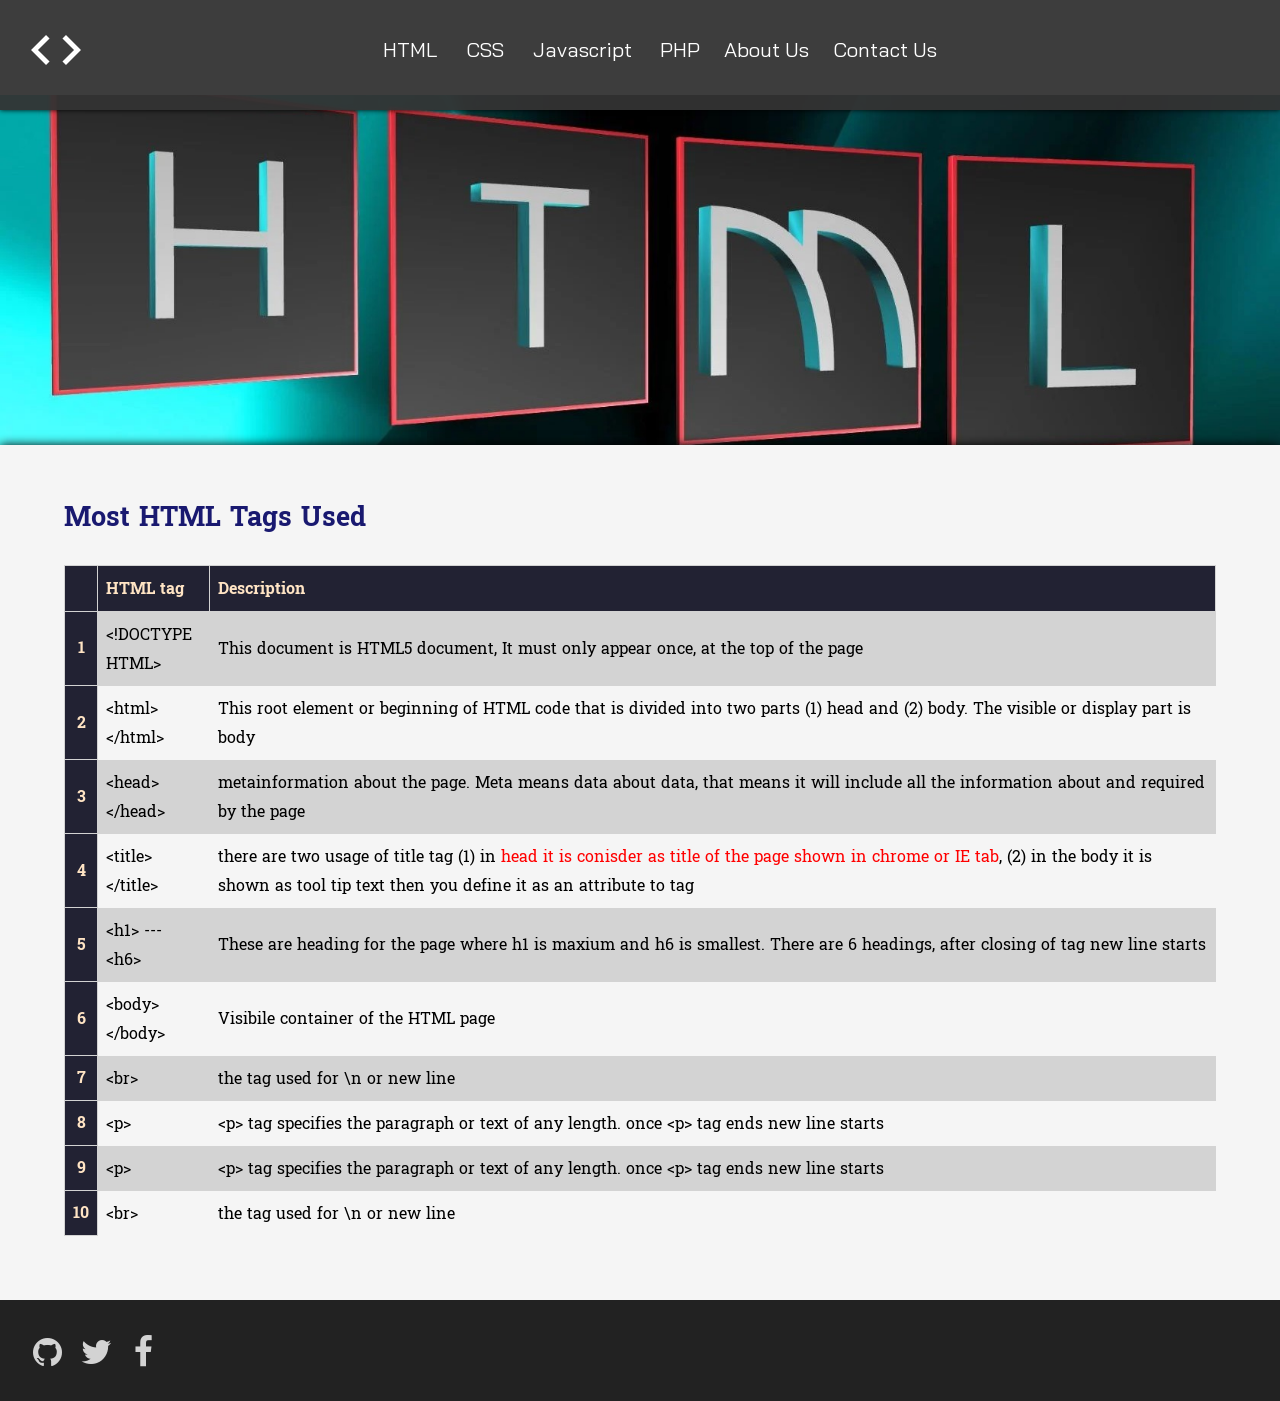
<file: index.html>
<!DOCTYPE html>
<html lang="en">
<head>
    <meta charset="UTF-8">
    <title>index</title>
    <link href='https://fonts.googleapis.com/css?family=Bai Jamjuree' rel='stylesheet'>
    <link href='https://fonts.googleapis.com/css?family=Battambang' rel='stylesheet'>
    <link rel="stylesheet" href="https://cdnjs.cloudflare.com/ajax/libs/font-awesome/4.7.0/css/font-awesome.min.css">
    <link href="https://fonts.googleapis.com/icon?family=Material+Icons" rel="stylesheet">
    <link rel="stylesheet" href="CSS/des.css">
</head>
<body>
   <br>
    <header class="navBar">

            <a href="../index.html" id="titleLink">
                <h1 class="title" id="title"><i class="material-icons" style="font-size:60px">code</i></h1>
            </a>

            <center>
                <ul class="navList"> 
                    <li><a href="index.html" class="navItem" id="HTMLpage">HTML</a></li>
                    <li><a href="Working/CSS.html" class="navItem" id="CSSpage">CSS</a></li>
                    <li><a href="Working/Javascript.html" class="navItem" id="JavascriptPage">Javascript</a></li>
                    <li><a href="Working/PHP.html" class="navItem" id="PHPpage">PHP</a></li>
                    <li>
                        <div class="dropDown"> 
                            <button class="dropBtn"><a  id="AboutItem">About Us</a></button> 
                            <div class="dropDownContent">
                                <a class="dropDownOption" href="/Working/KhaledCv.html" target="_blank">Khaled Aloufi</a>
                                <a class="dropDownOption" href="/Working/Untitled-2.html" target="_blank">Ibrahim Nabil</a>
                                <a class="dropDownOption" href="/Working/assignment%201.html" target="_blank">Bassil Aldroubi</a>
                            </div>
                        </div>
                    </li>
                    <li><a href="Working/ContactUs.html" class="navItem" id="Contacpage">Contact Us</a></li>
                </ul>
            </center>

        </header>
        <div class="banner" id="bannerHTML"> 
        </div>
        <div class="main" id="HTMLContent">
            <h2 class="h11" id="HTMLHeader1">Most HTML Tags Used</h2>
            

            <table> 
                <thead>
                    <tr>
                        <th class="row-header freezebar-origin-ltr"></th>
                        <th id="0C0" style="width:100px" >HTML tag</th>
                        <th id="0C1" style="width:1420px">Description</th>
                       
                        
                    </tr>
                </thead>
                <tbody>
                    <tr>
                        <th id="0R0">
                            <div class="t1">1</div>
                        </th>
                        <td>&lt;!DOCTYPE HTML&gt;</td>
                        <td>This document is HTML5 document, It must only appear once, at the top of the page</td>
                    </tr>
                    <tr>
                        <th id="0R1">
                            <div class="t1">2</div>
                        </th>
                        <td class="s1" dir="ltr">&lt;html&gt; &lt;/html&gt;</td>
                        <td class="s1" dir="ltr">This root element or beginning of HTML code that is divided into two parts (1) head and (2) body. The visible or display part is body</td>
                    </tr>
                    <tr>
                        <th id="0R2">
                            <div class="t1">3</div>
                        </th>
                       <td class="s1" dir="ltr">&lt;head&gt; &lt;/head&gt;</td>
                        <td class="s1" dir="ltr">metainformation about the page. Meta means data about data, that means it will include all the information about and required by the page</td> 
                    </tr>
                    <tr>
                        <th id="0R3">
                            <div class="t1">4</div>
                        </th>
                        <td class="s1" dir="ltr">&lt;title&gt; &lt;/title&gt;</td>
                        <td class="s1" dir="ltr">there are two usage of title tag (1) in <span style="color:#ff0000;">head it is conisder as title of the page shown in chrome or IE tab</span>, (2) in the body it is shown as tool tip text then you define it as an attribute to tag</td>
                    </tr>
                    <tr>
                        <th id="0R4">
                            <div class="t1">5</div>
                        </th>
                       <td class="s1" dir="ltr">&lt;h1&gt; --- &lt;h6&gt; </td>
                        <td class="s1" dir="ltr">These are heading for the page where h1 is maxium and h6 is smallest. There are 6 headings, after closing of tag new line starts</td>
                    </tr>
                    <tr>
                        <th id="0R5">
                            <div class="t1">6</div>
                        </th>
                       <td class="s1" dir="ltr">&lt;body&gt; &lt;/body&gt;</td>
                        <td class="s1" dir="ltr">Visibile container of the HTML page</td>
                    </tr>
                    <tr>
                        <th id="0R6">
                            <div class="t1">7</div>
                        </th>
                        <td class="s1" dir="ltr">&lt;br&gt; </td>
                        <td class="s1" dir="ltr">the tag used for \n or new line</td>
                    </tr>
                    <tr>
                        <th id="0R7">
                            <div class="t1">8</div>
                        </th>
                       <td class="s1" dir="ltr">&lt;p&gt; </td>
                        <td class="s1" dir="ltr">&lt;p&gt; tag specifies the paragraph or text of any length. once &lt;p&gt; tag ends new line starts</td>
                    </tr>
                    <tr>
                        <th id="0R8">
                            <div class="t1">9</div>
                        </th>
                        <td class="s1" dir="ltr">&lt;p&gt; </td>
                        <td class="s1" dir="ltr">&lt;p&gt; tag specifies the paragraph or text of any length. once &lt;p&gt; tag ends new line starts</td>
                    </tr>
                    <tr>
                        <th id="0R9">
                            <div class="t1">10</div>
                        </th>
                        <td class="s1" dir="ltr">&lt;br&gt; </td>
                        <td class="s1" dir="ltr">the tag used for \n or new line</td>  
                    </tr>
                </tbody>
            </table> 
           
        </div>
        <footer>

            <div class="footer1">
                <a href="https://github.com/Khaled-404" class="fa fa-github fa-2x" target="_blank"></a> 
                <a href="https://twitter.com/Error_CS_" class="fa fa-twitter fa-2x" target="_blank"></a>
                <a href="https://www.facebook.com/profile.php?id=100008949673835" class="fa fa-facebook fa-2x" target="_blank"></a>
            </div>
        </footer>
</body>
</html>
</file>
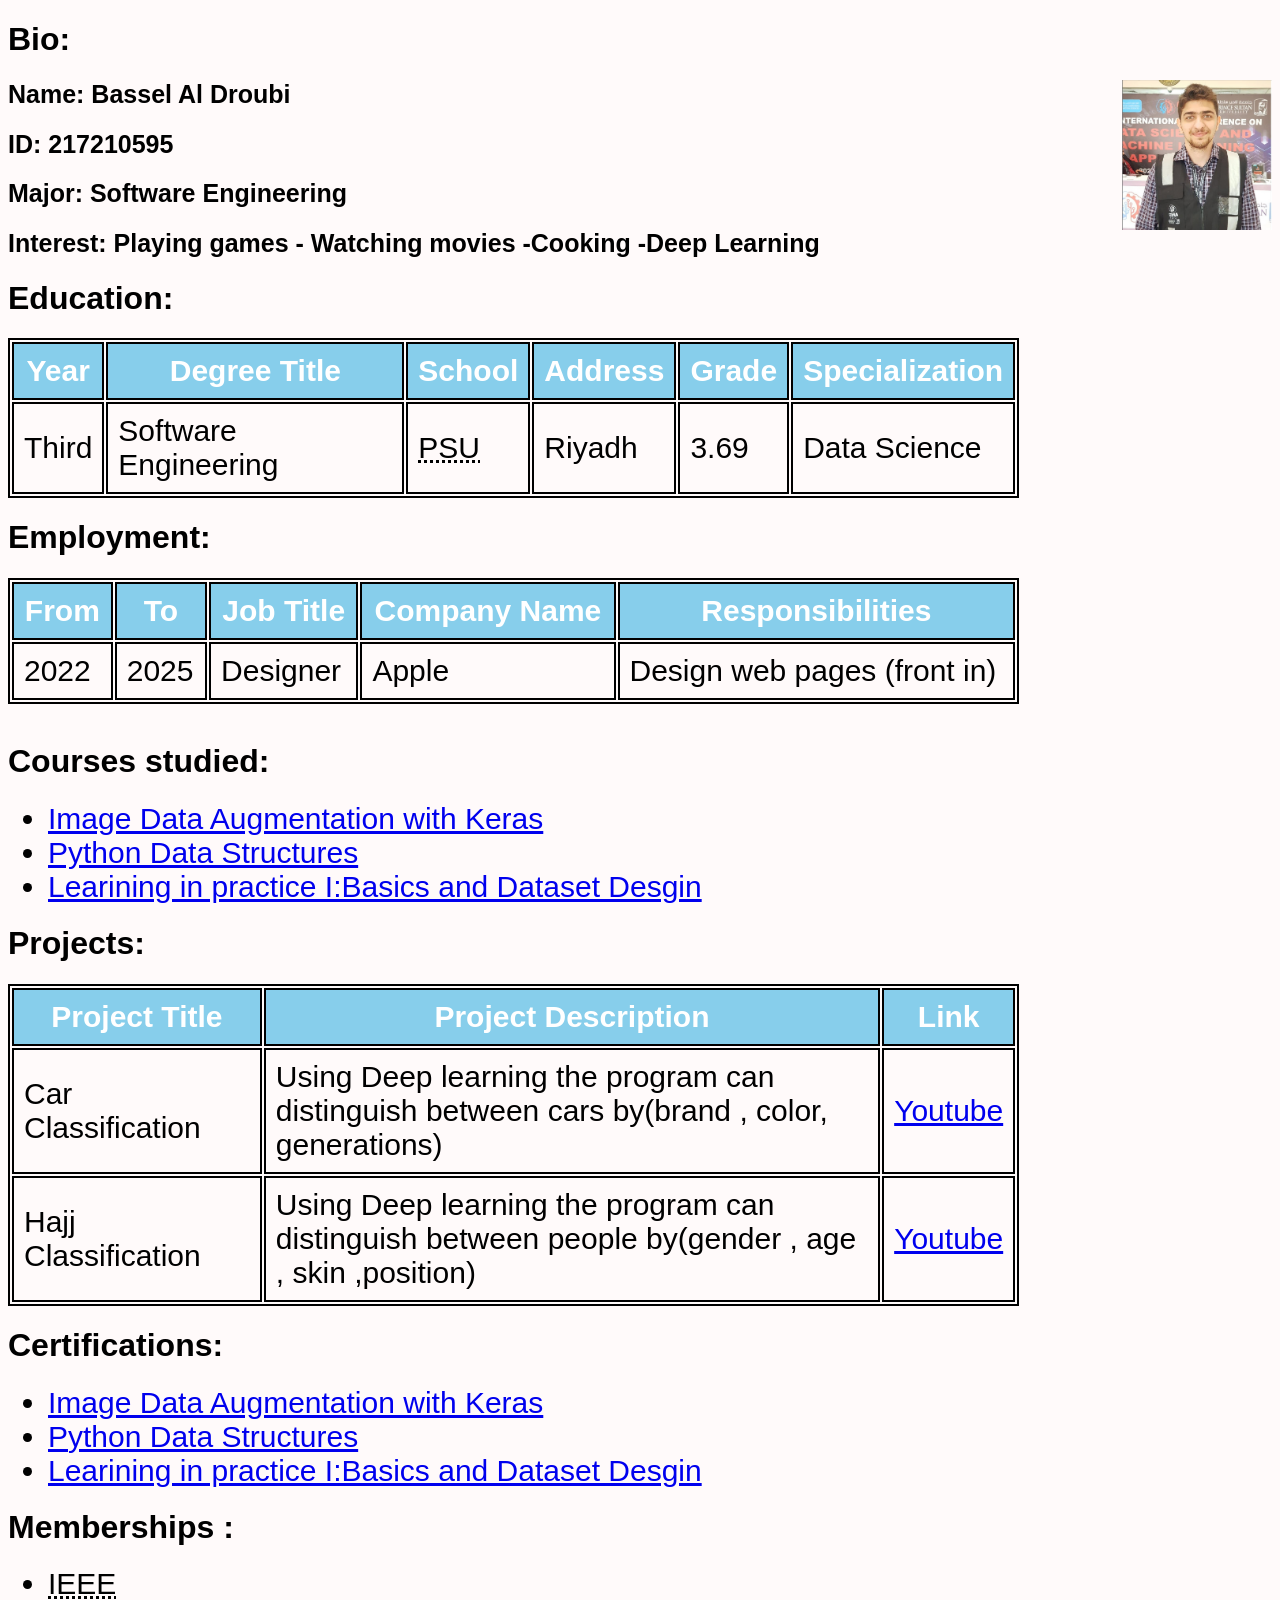
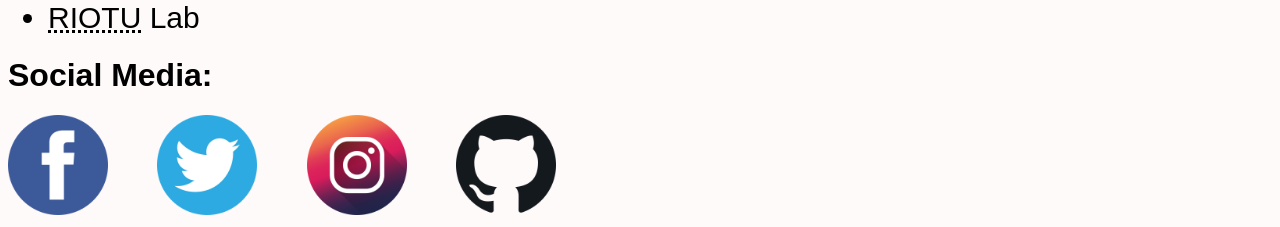
<file: Working - Copy/assignment 1.html>
<!DOCTYPE html>
<html>
<head>

</head>
    <title>Bassel Al Droubi</title>
<body style="background-color: snow;font-family: sans-serif ">
<style>
    h2{
        font-size: 25px;
    }
    td{
        border: 2px solid black;
        font-size: 30px;
        text-align: left;
        padding: 10px;
    
    }
    th{
      border: 2px solid black;
        font-size: 30px;
        background-color: skyblue;
        color: white;
        padding: 10px;
    }
    table{
     border: 2px solid black; 
     width: 80%;
    }
    li{
        font-size: 30px
    }
    </style>
    <h1>Bio:</h1>
    <img src="/Images/bassel.jpg" width="150" height="150" style="float:right" alt="Personal photo">
<h2>Name: Bassel Al Droubi </h2>
<h2>ID: 217210595</h2>
<h2>Major: Software Engineering</h2>
<h2>Interest: Playing games - Watching movies -Cooking -Deep Learning</h2>
    <h1>Education: </h1>
    <table >
    <tr>
        <th >Year</th>
        <th>Degree Title</th>
        <th>School</th>
        <th>Address</th>
        <th>Grade</th>
        <th>Specialization</th>
        </tr>
        <tr>
        <td>Third</td>
        <td>Software Engineering</td>
        <td><abbr title="Prince Sultan Uneversity">PSU</abbr> </td>
        <td>Riyadh</td>
        <td>3.69</td>
        <td>Data Science</td>
        </tr>
    </table>
         <h1>Employment:</h1>
    <table>
    <tr>
        <th >From</th>
        <th>To</th>
        <th>Job Title</th>
        <th>Company Name</th>
        <th>Responsibilities</th>
        </tr>
        <tr>
        <td>2022</td>
        <td>2025</td>
        <td>Designer </td>
        <td>Apple</td>
        <td>Design web pages (front in)</td>
        </tr>
    </table>
     <br>
    <h1>Courses studied:</h1>
    <ul>
  <li><a href="https://www.coursera.org/projects/data-augmentation-keras" target="_blank">Image Data Augmentation with Keras</a></li>
        <li><a href="https://www.coursera.org/learn/python-data" target="_blank">Python Data Structures</a></li>
        <li><a href="https://www.udemy.com/course/deep-learning-in-practice-i/" target="_blank">Learining in practice I:Basics and Dataset Desgin</a></li>
</ul>
    <h1>Projects:</h1>
    <table>
    <tr>
        <th > Project Title</th>
        <th> Project Description</th>
        <th> Link</th>
        </tr>
        <tr>
        <td style="width: 25%">Car Classification</td>
        <td>Using Deep learning the program can distinguish between cars by(brand , color, generations)</td>
        <td><a href="https://www.youtube.com/watch?v=TkNt0PLn7wk&ab_channel=AnisKoubaa" target="_blank">Youtube</a></td>
        <tr>
        <td style="width: 25%">Hajj Classification</td>
        <td>Using Deep learning the program can distinguish between people by(gender , age , skin ,position)</td>
        <td><a href="https://www.youtube.com/watch?v=L-nmYBY2pvE&ab_channel=AnisKoubaa" target="_blank">Youtube</a></td>
        </tr>
    </table>
<h1>Certifications:</h1>
   <ul>
  <li><a href="https://drive.google.com/file/d/1iw2aS14L8xJj45eJkUd_xyywelsyWkda/view?usp=sharing" target="_blank">Image Data Augmentation with Keras</a></li>
        <li><a href="https://drive.google.com/file/d/1647c_CtylqL_i-_ZxIfD-EnZ4dujEk6n/view?usp=sharing" target="_blank">Python Data Structures</a></li>
        <li><a href="https://drive.google.com/file/d/1C2B-II9JArppzmkezyARHGwH9lN0udW7/view?usp=sharing" target="_blank">Learining in practice I:Basics and Dataset Desgin</a></li>
</ul>
    <h1>Memberships :</h1>
     <ul>
         <li><abbr title="Institute of Electrical and Electronics Engineers">IEEE</abbr></li>
         <li><abbr title="Robotics & Internet-of-Things">RIOTU</abbr> Lab</li>
</ul>
    <h1>Social Media:</h1>
     <footer >
    <a href="https://www.facebook.com/bassel.droubi" target="_blank" ><img src="/Images/facebook-circle-1868984-1583148.png" width="100" height="100" style="padding-right: 45px" alt="Facebook page"></a>
       <a href="https://twitter.com/kingbassel1" target="_blank"><img src="/Images/twitter-circle-1868970-1583134.png" width="100" height="100" style="padding-right: 45px"></a>
       <a href="https://www.instagram.com/bassel_droubi/" target="_blank"><img src="/Images/high+quality+instagram+long+shadow+media+social+social+media-1320192554933005041.png" width="100" height="100" style="padding-right: 45px"></a>
         <a href="https://github.com/basselDroubi" target="_blank"><img src="/Images/1024px-Octicons-mark-github.svg.png" width="100" height="100" style="padding-right: 45px"></a>
    </footer>
    </body>
   

</html>
</file>
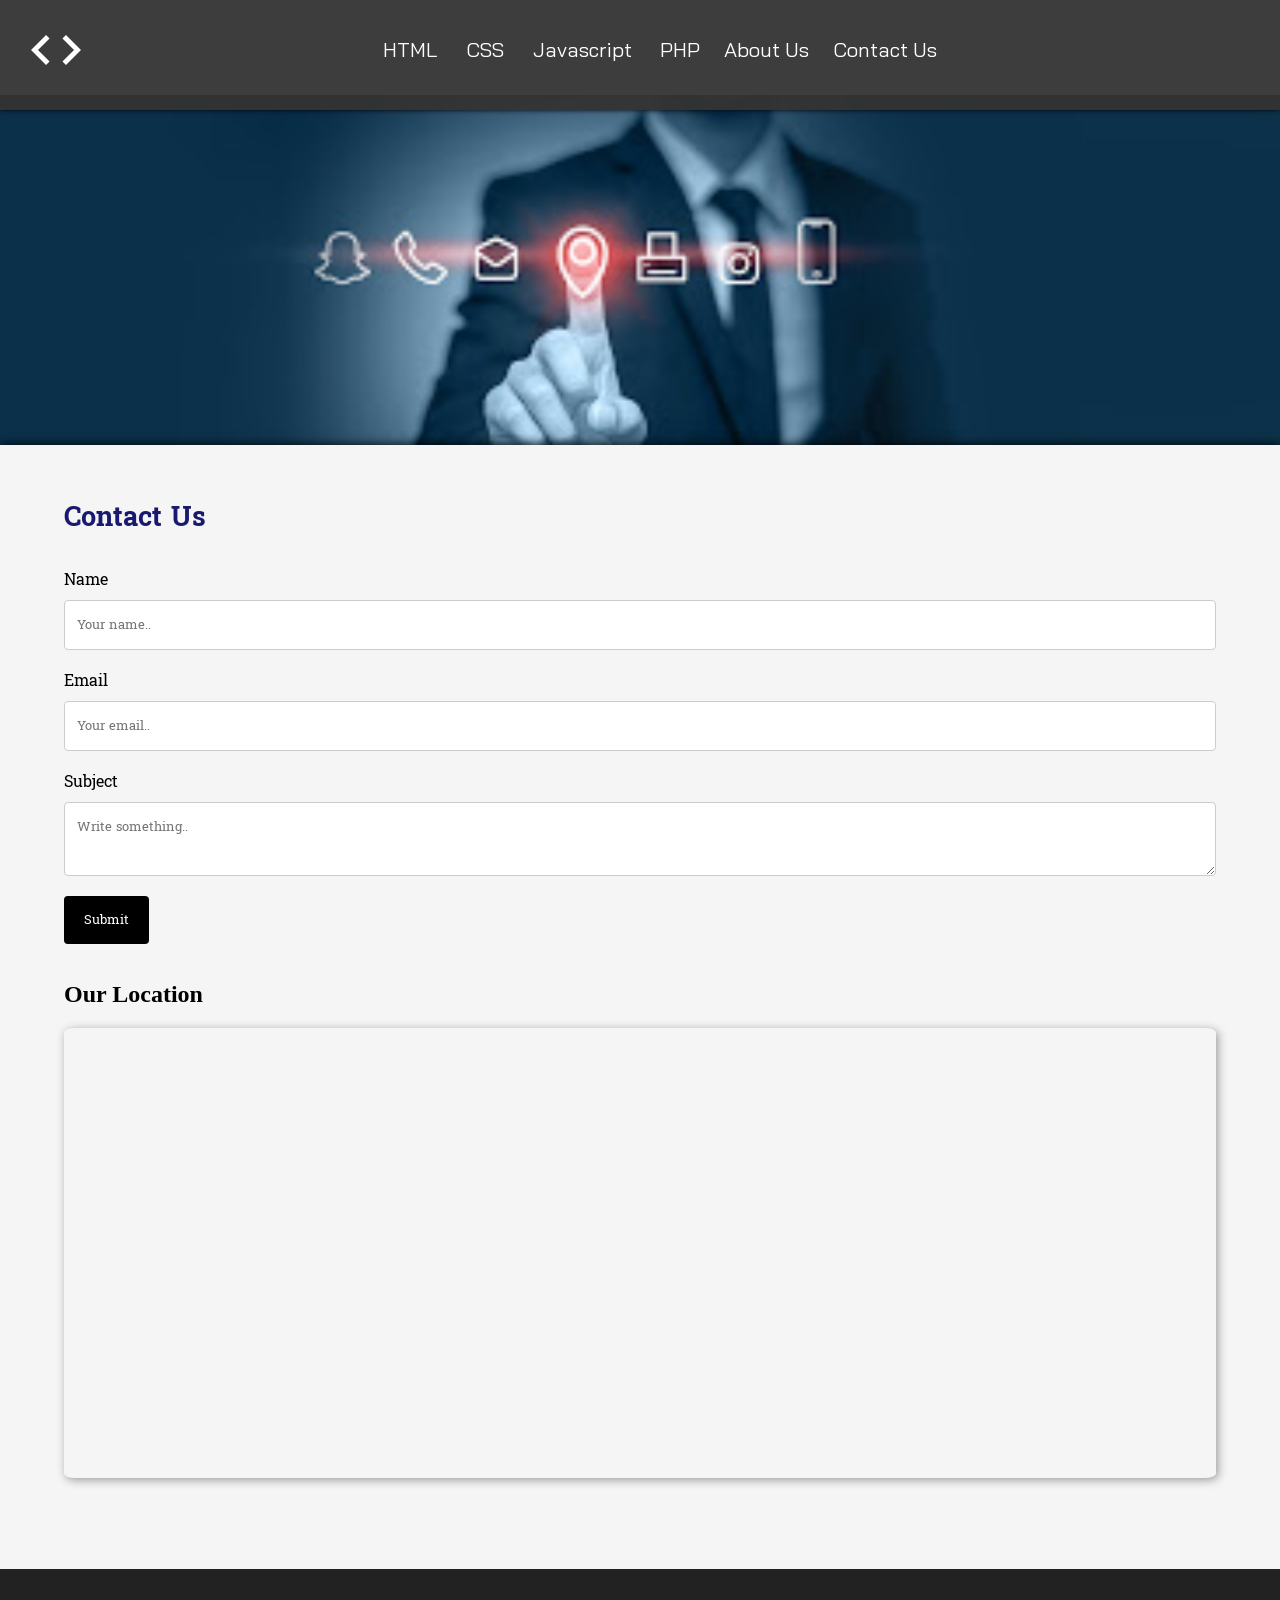
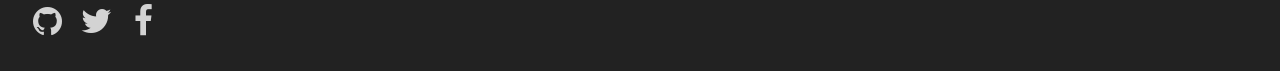
<file: Working - Copy/ContactUs.html>
<!DOCTYPE html>
<html lang="en">
<head>
    <meta charset="UTF-8">
    <title>Contact Us</title>
    <link href='https://fonts.googleapis.com/css?family=Bai Jamjuree' rel='stylesheet'>
    <link href='https://fonts.googleapis.com/css?family=Battambang' rel='stylesheet'>
      <link rel="stylesheet" href="https://cdnjs.cloudflare.com/ajax/libs/font-awesome/4.7.0/css/font-awesome.min.css">
    <link rel="stylesheet" href="/CSS/des.css">
    <link href="https://fonts.googleapis.com/icon?family=Material+Icons" rel="stylesheet">
</head>
<body>
    <br>
    <header class="navBar">

            <a href="../index.html" id="titleLink">
<h1 class="title" id="title"><i class="material-icons" style="font-size:60px">code</i></h1>            </a>

            <center>
                <ul class="navList"> 
                    <li><a href="/index.html" class="navItem" id="HTMLpage">HTML</a></li>
                    <li><a href="CSS.html" class="navItem" id="CSSpage">CSS</a></li>
                    <li><a href="Javascript.html" class="navItem" id="JavascriptPage">Javascript</a></li>
                    <li><a href="PHP.html" class="navItem" id="PHPpage">PHP</a></li>
                    <li>
                        <div class="dropDown"> 
                            <button class="dropBtn"><a id="AboutItem">About Us</a></button> 
                            <div class="dropDownContent">
                                <a class="dropDownOption" href="/Working/KhaledCv.html" target="_blank">Khaled Aloufi</a>
                                <a class="dropDownOption" href="/Working/Untitled-2.html" target="_blank">Ibrahim Nabil</a>
                                <a class="dropDownOption" href="/Working/assignment%201.html" target="_blank">Bassil Aldroubi</a>
                            </div>
                        </div>
                    </li>
                    <li><a href="ContactUs.html" class="navItem" id="Contacpage">Contact Us</a></li>
                </ul>
            </center>

        </header>
         <div class="banner" id="bannerCon"> 
        </div>
        <div class="main" id="contactContainer">
        
        <h2 class="h11" id="contactHeader1">Contact Us</h2> 

        <form action="/action_page.php"> 
            <label for="fname">Name</label> 
            <input type="text" id="name" name="name" placeholder="Your name.."> 

            <label for="lname">Email</label> 
            <input type="text" id="email" name="email" placeholder="Your email.."> 
            <label for="subject">Subject</label> 
            <textarea id="subject" name="subject" placeholder="Write something.." style="height:4-px"></textarea> 

            <input type="submit" value="Submit" id="submitBtn"> 
        </form> <!--Form ends-->
        
        <br>

        <h2 class="contentHeader" id="contactHeader2">Our Location</h2>

        <div class="mapContainer">
            <iframe class="map" id="PSUmap" src="https://www.google.com/maps/embed?pb=!1m18!1m12!1m3!1d4035.489000630118!2d46.69826105166595!3d24.73663671450046!2m3!1f0!2f0!3f0!3m2!1i1024!2i768!4f13.1!3m3!1m2!1s0x3e2f0292c1fb5529%3A0x3fbc5cb308e60dd8!2sPrince%20Sultan%20University!5e0!3m2!1sen!2sus!4v1602176073486!5m2!1sen!2sus" width="600" height="450" frameborder="0" style="border:0;" allowfullscreen="" aria-hidden="false" tabindex="0"></iframe> 
        </div>
        
        

    </div>
         <footer>

            <div class="footer1">
                <a href="https://github.com/Khaled-404" class="fa fa-github fa-2x" target="_blank"></a> 
                <a href="https://twitter.com/Error_CS_" class="fa fa-twitter fa-2x" target="_blank"></a>
                <a href="https://www.facebook.com/profile.php?id=100008949673835" class="fa fa-facebook fa-2x" target="_blank"></a>
            </div>
        </footer>
</body>
</html>
</file>
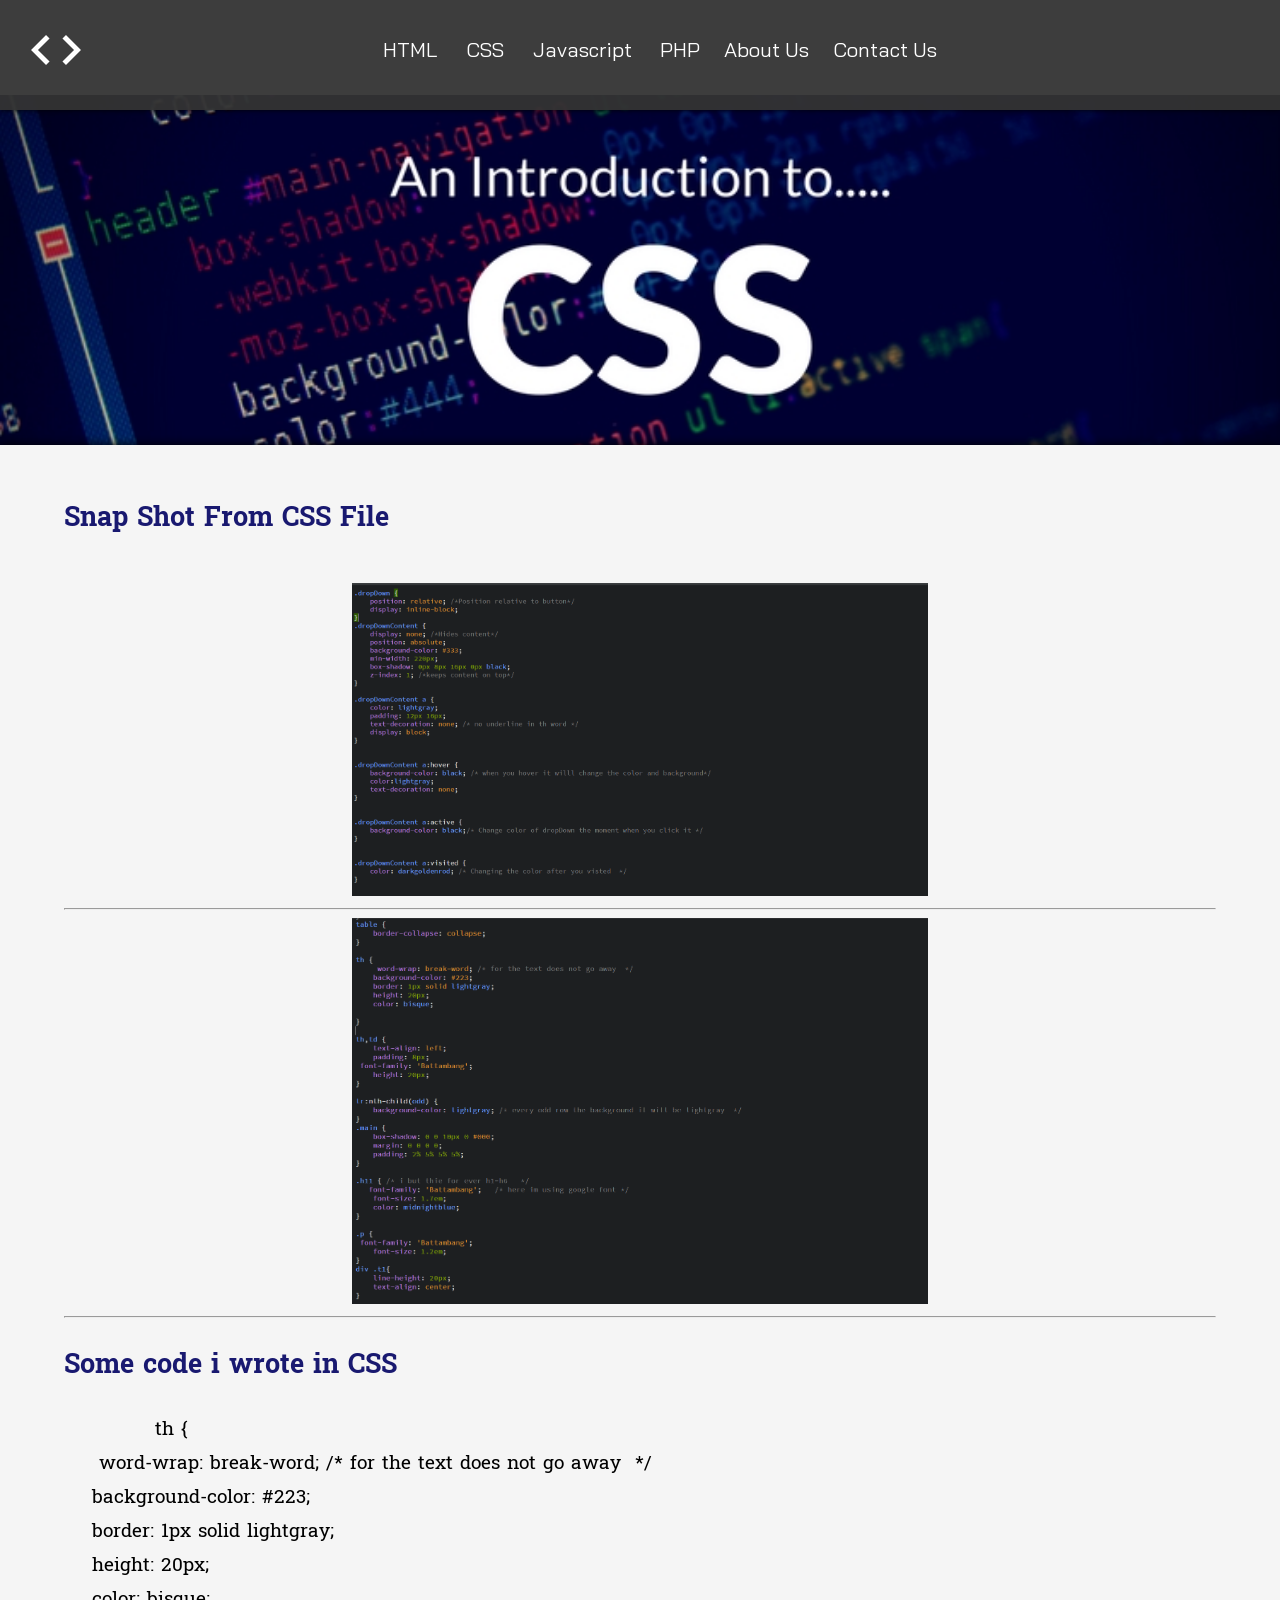
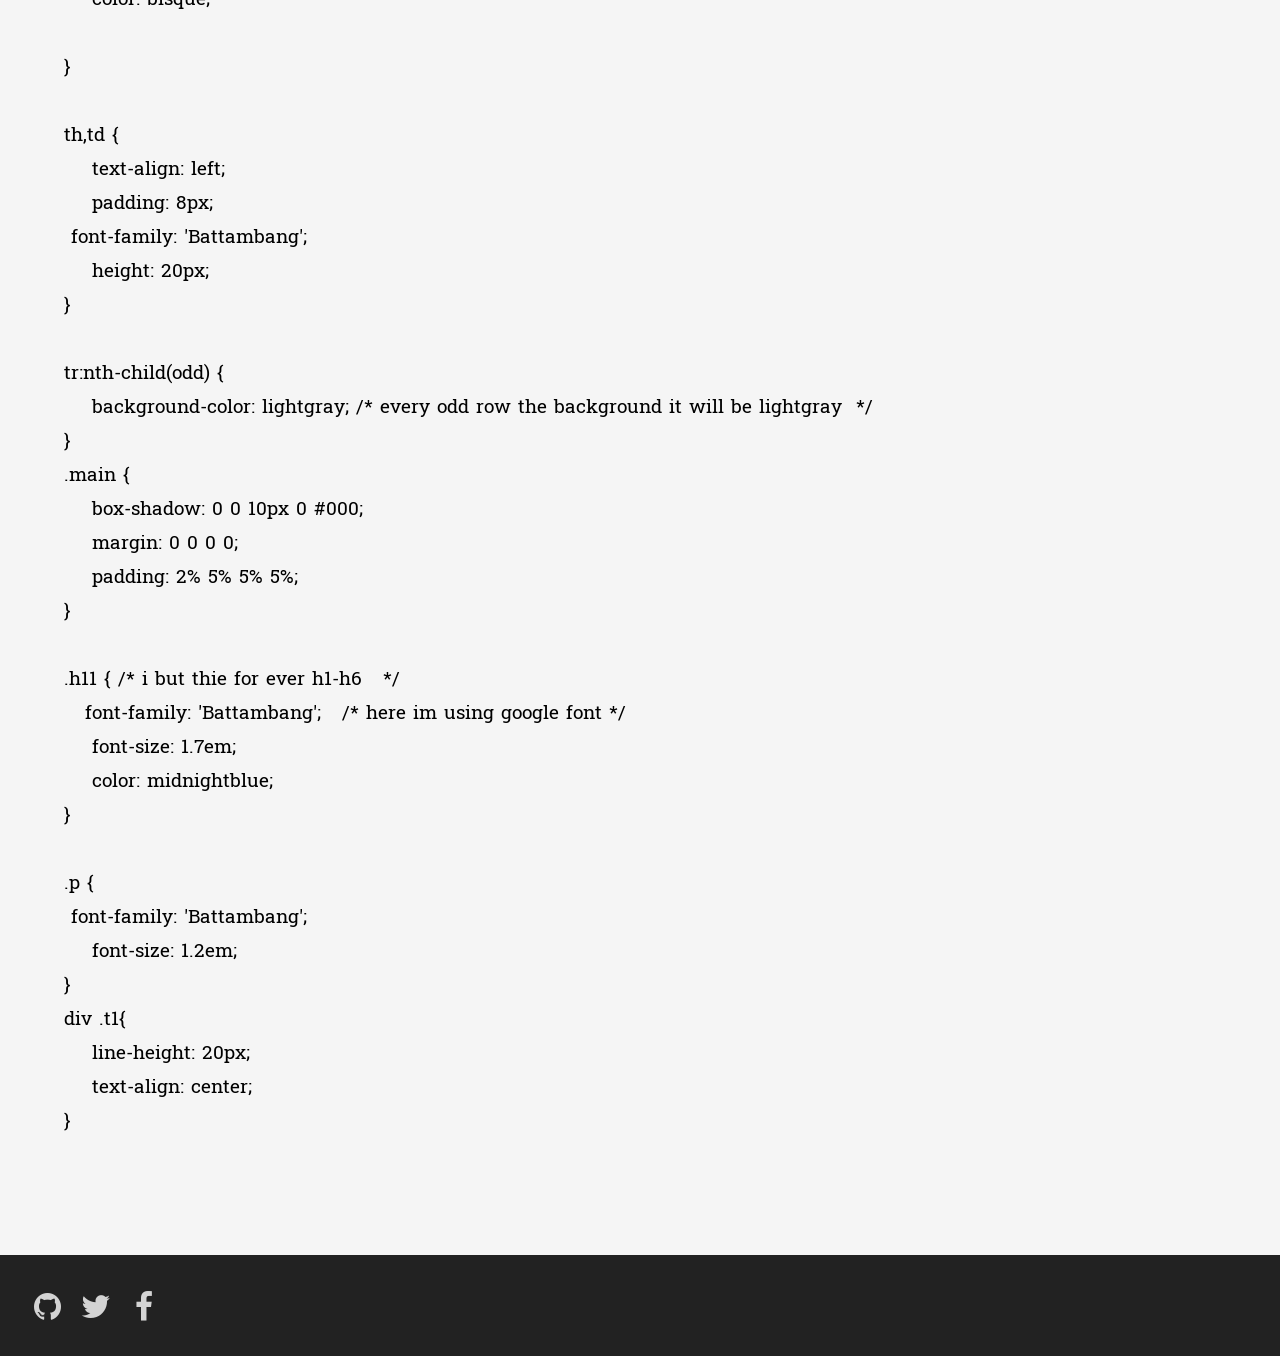
<file: Working - Copy/CSS.html>
<!DOCTYPE html>
<html lang="en">
<head>
    <meta charset="UTF-8">
    <title>CSS</title>
    <link rel="stylesheet" href="/CSS/des.css">
      <link href='https://fonts.googleapis.com/css?family=Bai Jamjuree' rel='stylesheet'>
      <link href='https://fonts.googleapis.com/css?family=Battambang' rel='stylesheet'>
        <link rel="stylesheet" href="https://cdnjs.cloudflare.com/ajax/libs/font-awesome/4.7.0/css/font-awesome.min.css">
        <link href="https://fonts.googleapis.com/icon?family=Material+Icons" rel="stylesheet">
    
</head>
<body>
   <br>
    <header class="navBar">

            <a href="../index.html" id="titleLink">
              <h1 class="title" id="title"><i class="material-icons" style="font-size:60px">code</i></h1>
            </a>

            <center>
                <ul class="navList"> 
                    <li><a href= "/index.html" class="navItem" id="HTMLpage">HTML</a></li>
                    <li><a href="CSS.html" class="navItem" id="CSSpage">CSS</a></li>
                    <li><a href="Javascript.html" class="navItem" id="JavascriptPage">Javascript</a></li>
                    <li><a href="PHP.html" class="navItem" id="PHPpage">PHP</a></li>
                    <li>
                        <div class="dropDown"> 
                            <button class="dropBtn"><a id="AboutItem">About Us</a></button> 
                            <div class="dropDownContent">
                              <a class="dropDownOption" href="/Working/KhaledCv.html" target="_blank">Khaled Aloufi</a>
                                <a class="dropDownOption" href="/Working/Untitled-2.html" target="_blank">Ibrahim Nabil</a>
                                <a class="dropDownOption" href="/Working/assignment%201.html" target="_blank">Bassil Aldroubi</a>
                            </div>
                        </div>
                    </li>
                    <li><a href="ContactUs.html" class="navItem" id="Contacpage">Contact Us</a></li>
                </ul>
            </center>

        </header>
        <div class="banner" id="bannerCss"> 
        </div>
        <div class="main" id="HTMLContent">
            <h2 class="h11" id="HTMLHeader1">Snap Shot From CSS File</h2>
   
    <br>
    <center>
        <img class="img" src="/Images/Capture-css1.PNG" alt="css code 1">
        <hr>
        <img  class="img" src="/Images/Capture-css2.PNG" alt="css code 2">
    </center>
    <hr>
    <h2 class="h11">Some code i wrote in CSS</h2>
    <center>
           
           <code style="text-align: left" class="codeContainer"> <!--code begins-->
            <pre class="p11" id="CSSCode">
             th { 
     word-wrap: break-word; /* for the text does not go away  */
    background-color: #223;
    border: 1px solid lightgray;
    height: 20px;
    color: bisque;
   
}

th,td {
    text-align: left;
    padding: 8px;
 font-family: 'Battambang';
    height: 20px;
}

tr:nth-child(odd) {
    background-color: lightgray; /* every odd row the background it will be lightgray  */
}
.main {
    box-shadow: 0 0 10px 0 #000;
    margin: 0 0 0 0;
    padding: 2% 5% 5% 5%;
}

.h11 { /* i but thie for ever h1-h6   */
   font-family: 'Battambang';   /* here im using google font */
    font-size: 1.7em;
    color: midnightblue;
}

.p { 
 font-family: 'Battambang';
    font-size: 1.2em;
}
div .t1{
    line-height: 20px;
    text-align: center;
}
       </pre>
        </code> </center>
         </div>
          <footer>

            <div class="footer1">
                <a href="https://github.com/Khaled-404" class="fa fa-github fa-2x" target="_blank"></a> 
                <a href="https://twitter.com/Error_CS_" class="fa fa-twitter fa-2x" target="_blank"></a>
                <a href="https://www.facebook.com/profile.php?id=100008949673835" class="fa fa-facebook fa-2x" target="_blank"></a>
            </div>
        </footer>
</body>
</html>
</file>
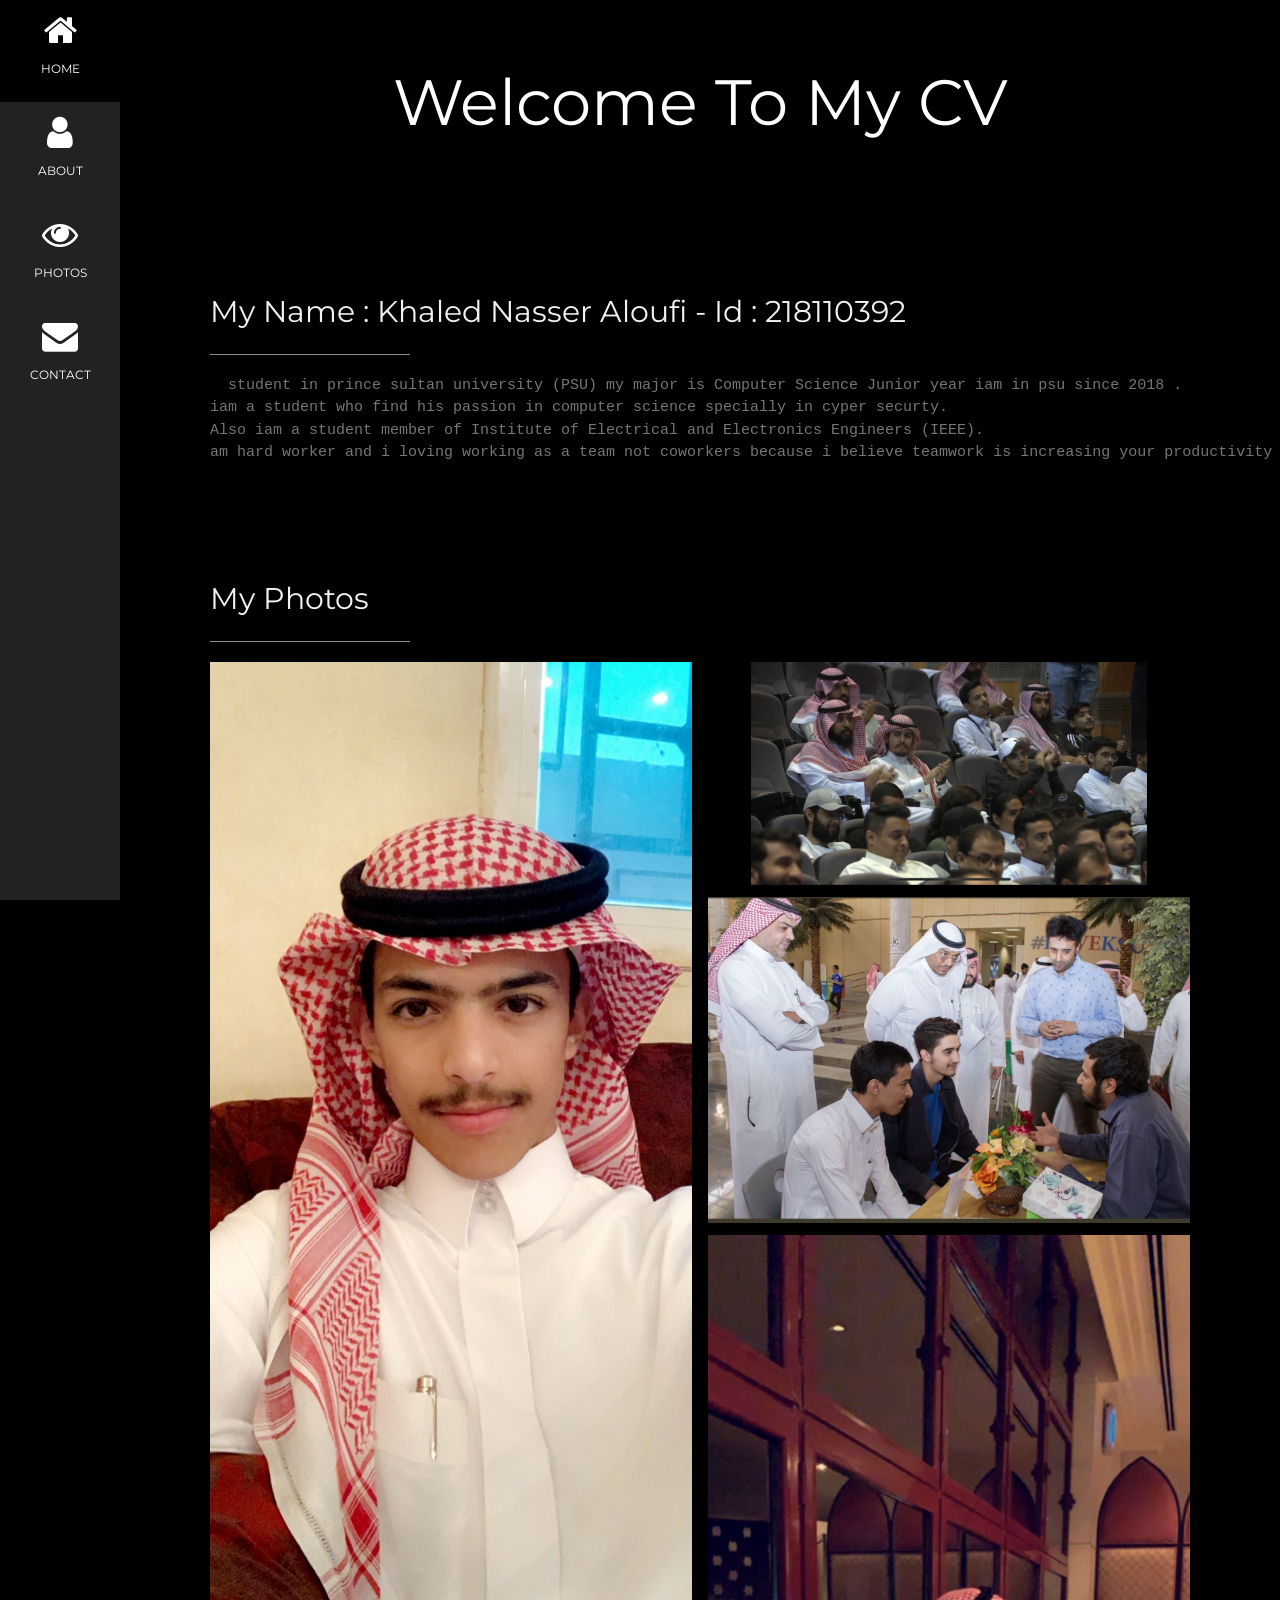
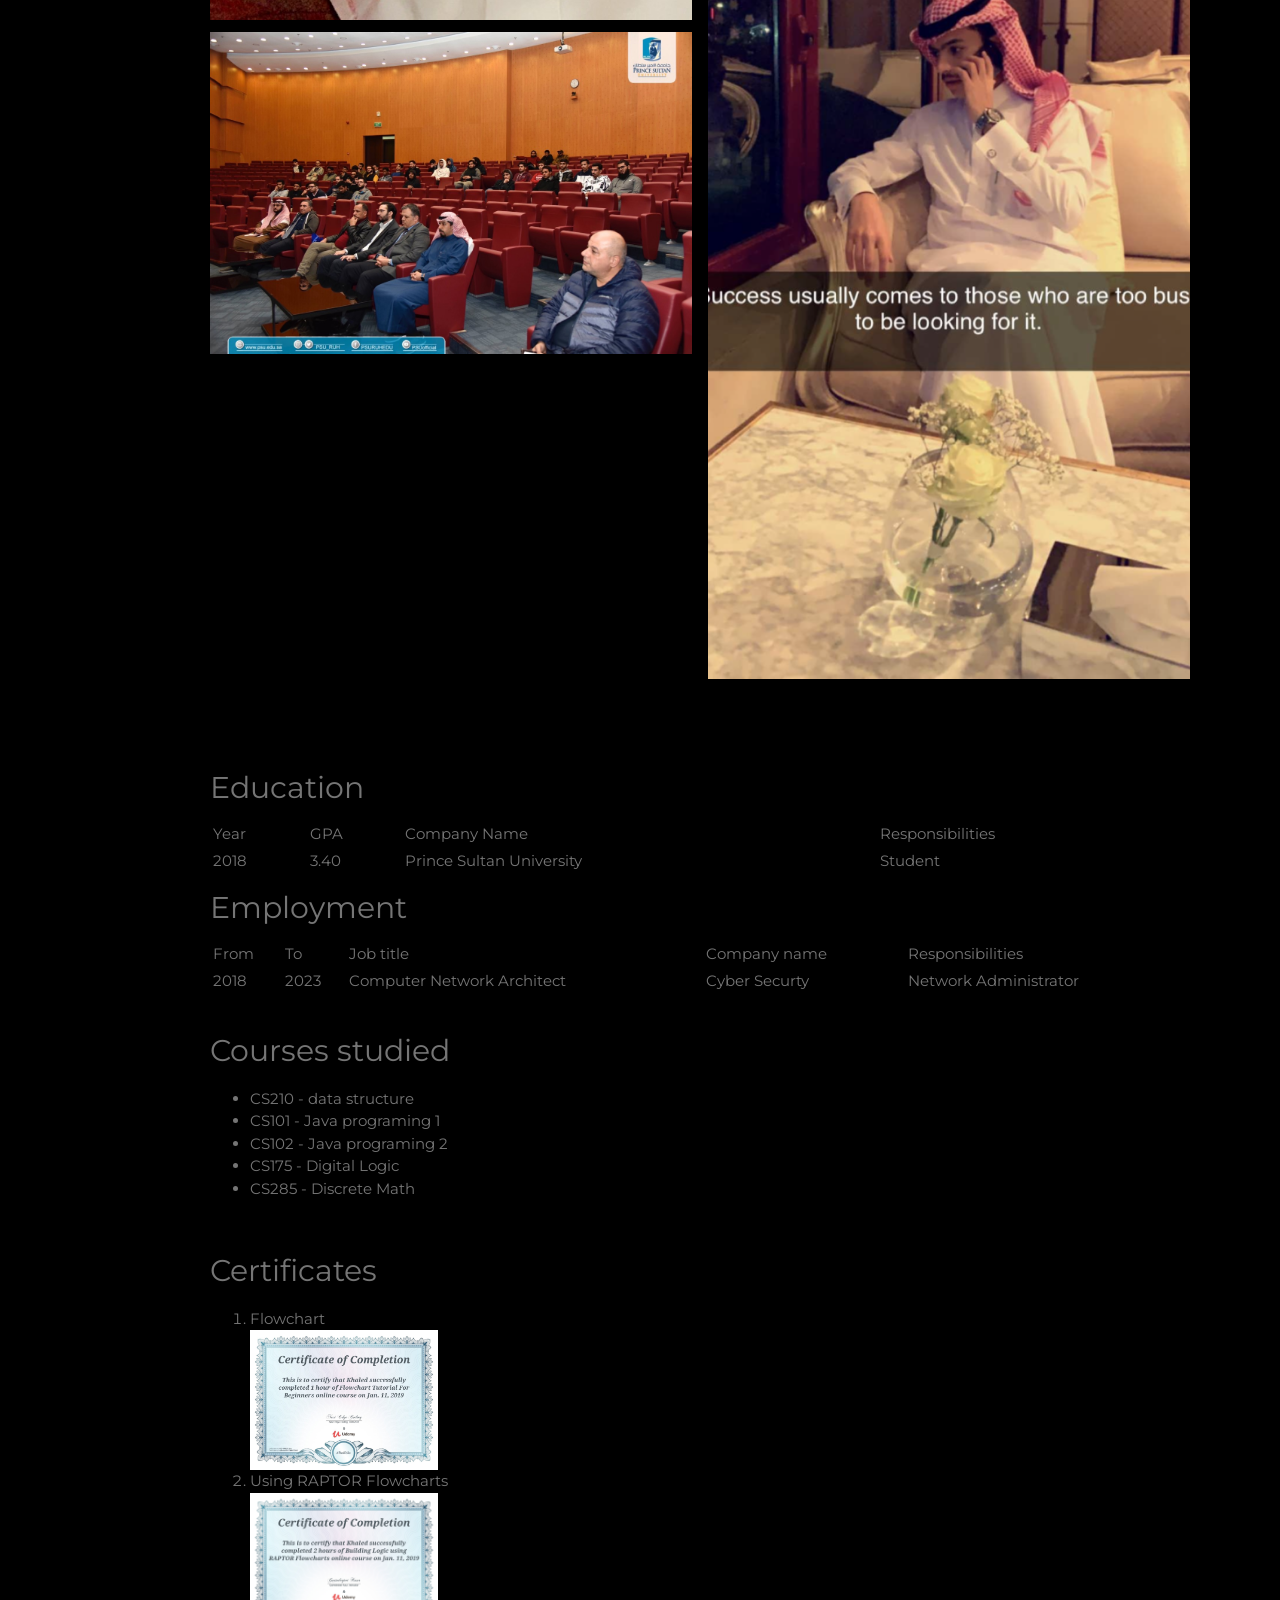
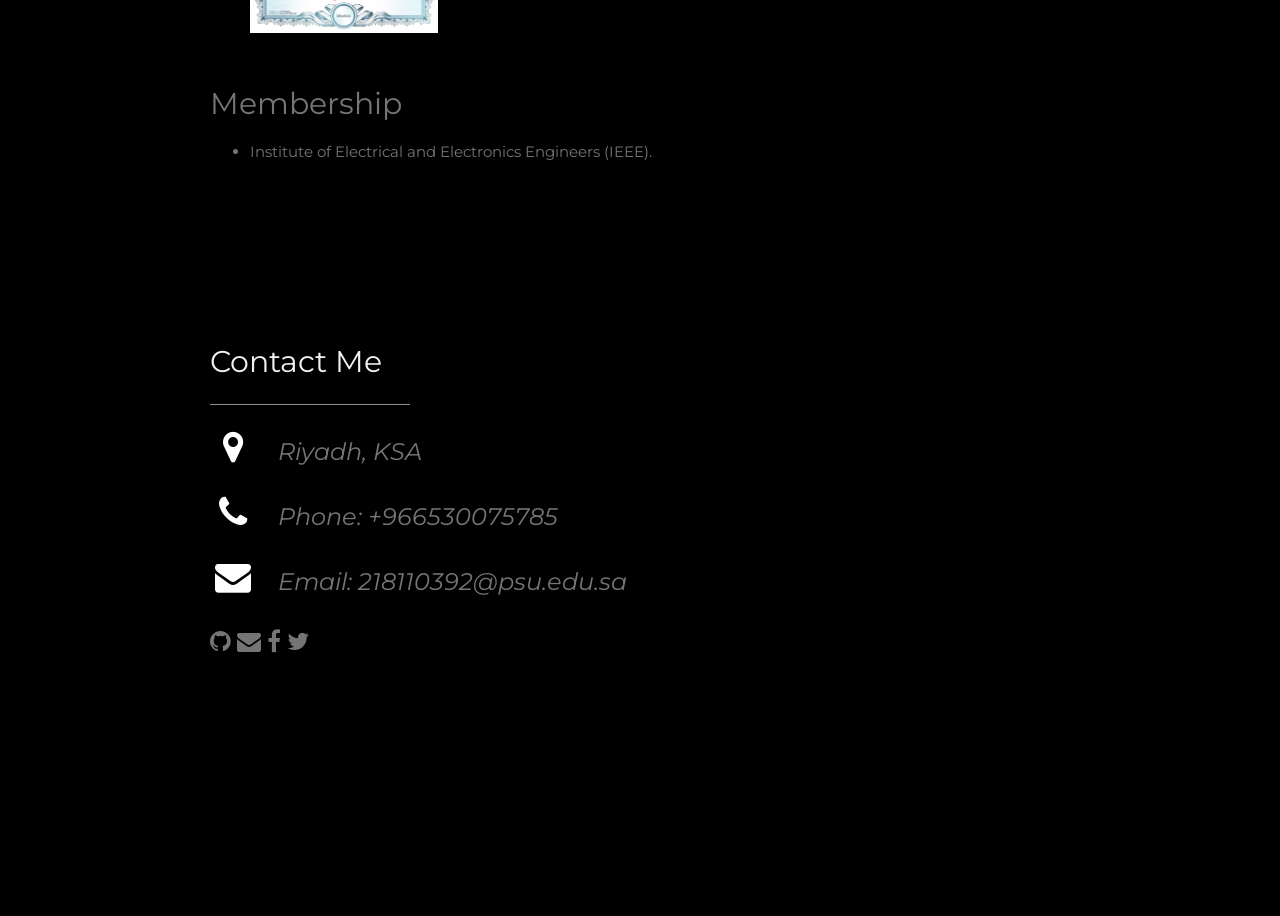
<file: Working - Copy/KhaledCv.html>
<!DOCTYPE html>
<html>
<title>Khaled Aloufi</title>
<meta charset="UTF-8">
<meta name="viewport" content="width=device-width, initial-scale=1">
<link rel="stylesheet" href="https://www.w3schools.com/w3css/4/w3.css">
<link rel="stylesheet" href="https://fonts.googleapis.com/css?family=Montserrat">
<link rel="stylesheet" href="https://cdnjs.cloudflare.com/ajax/libs/font-awesome/4.7.0/css/font-awesome.min.css">
<style>
body, h1,h2,h3,h4,h5,h6 {font-family: "Montserrat", sans-serif}
.w3-row-padding img {margin-bottom: 12px}
/* Set the width of the sidebar to 120px */
.w3-sidebar {width: 120px;background: #222;}

#main {margin-left: 120px}

@media only screen and (max-width: 600px) {#main {margin-left: 0}}
</style>
<body class="w3-black">


<nav class="w3-sidebar w3-bar-block w3-small w3-hide-small w3-center">
  
  
  <a href="#" class="w3-bar-item w3-button w3-padding-large w3-black">
    <i class="fa fa-home w3-xxlarge"></i>
    <p>HOME</p>
  </a>
  <a href="#about" class="w3-bar-item w3-button w3-padding-large w3-hover-black">
    <i class="fa fa-user w3-xxlarge"></i>
    <p>ABOUT</p>
  </a>
  <a href="#photos" class="w3-bar-item w3-button w3-padding-large w3-hover-black">
    <i class="fa fa-eye w3-xxlarge"></i>
    <p>PHOTOS</p>
  </a>
  <a href="#contact" class="w3-bar-item w3-button w3-padding-large w3-hover-black">
    <i class="fa fa-envelope w3-xxlarge"></i>
    <p>CONTACT</p>
  </a>
</nav>


<div class="w3-top w3-hide-large w3-hide-medium" id="myNavbar">
  <div class="w3-bar w3-black w3-opacity w3-hover-opacity-off w3-center w3-small">
    <a href="#" class="w3-bar-item w3-button" style="width:25% !important">HOME</a>
    <a href="#about" class="w3-bar-item w3-button" style="width:25% !important">ABOUT</a>
    <a href="#photos" class="w3-bar-item w3-button" style="width:25% !important">PHOTOS</a>
    <a href="#contact" class="w3-bar-item w3-button" style="width:25% !important">CONTACT</a>
  </div>
</div>


<div class="w3-padding-large" id="main">
  <!-- Header/Home -->
  <header class="w3-container w3-padding-32 w3-center w3-black" id="home">
    <h1 class="w3-jumbo"><span class="w3-hide-small">Welcome</span> To My CV</h1>
    <br>
    <!-- Page Content <img src="images/pho.jpg" alt="boy" class="w3-image" width="992" height="1108"> -->
  </header>

  
  <div class="w3-content w3-justify w3-text-grey w3-padding-64" id="about">
    <h2 class="w3-text-light-grey">My Name : Khaled Nasser Aloufi - Id : 218110392</h2>
    <hr style="width:200px" class="w3-opacity">
    <pre>  student in prince sultan university (PSU) my major is Computer Science Junior year iam in psu since 2018 .
iam a student who find his passion in computer science specially in cyper securty.
Also iam a student member of Institute of Electrical and Electronics Engineers (IEEE).
am hard worker and i loving working as a team not coworkers because i believe teamwork is increasing your productivity in work.  
    </pre>
      <div class="w3-padding-64 w3-content" id="photos">
    <h2 class="w3-text-light-grey">My Photos</h2>
    <hr style="width:200px" class="w3-opacity">
    <div class="w3-row-padding" style="margin:0 -16px">
      <div class="w3-half">
        <img src="/Images/pho.jpg"style="width:100%">
        <img src="/Images/pho2.jpg" style="width:100%">
      </div>
      <div class="w3-half">
        <img src="/Images/pho3.png" style="width:100%">
        <img src="/Images/pho4.jpg" style="width:100%">
        <img src="/Images/pho1.png" style="width:100%">
      </div>
    
    </div>
  
  </div>
      
    <h2>
      Education 
      </h2>
      <table style="width: 100%">
      <tr>
          <td> Year </td>
          <td> GPA </td>
          <td> Company Name  </td>
          <td> Responsibilities </td>
          
          </tr>
          <tr>
          <td> 2018 </td>
          <td> 3.40 </td>
          <td> Prince Sultan University  </td>
          <td> Student  </td>
          
          </tr>
      </table>
      <h2>
      Employment 
      </h2>
      <table style="width: 100%">
      <tr>
          <td> From </td>
          <td> To </td>
          <td> Job title  </td>
          <td> Company name   </td>
          <td> Responsibilities </td>
          
          </tr>
          <tr>
          <td> 2018 </td>
          <td> 2023 </td>
          <td> Computer Network Architect  </td>
          <td> Cyber Securty  </td>
          <td> Network Administrator  </td>
          
          </tr>
      </table>
       
      <br>
      <h2> Courses studied</h2>
      <ul>
          <li>CS210 - data structure</li>
          <li>CS101 - Java programing 1</li>
          <li>CS102 - Java programing 2</li>
          <li>CS175 - Digital Logic</li>
          <li>CS285 - Discrete Math </li>
      </ul>
      <br>
      <h2> Certificates</h2>
      <ol>
          <li>Flowchart</li><img src="/Images/certificate.jpg" style="width:20%">
          <li>Using RAPTOR Flowcharts</li> <img src ="/Images/certificate2.jpg" style="width:20%">
      </ol>
      <br>
      
      <h2> Membership</h2>
      <ul>
          <li> Institute of Electrical and Electronics Engineers (IEEE).</li>
          
      </ul>
      <br>
      
  <footer class="w3-content w3-padding-64 w3-text-grey w3-xlarge">
      <div class="w3-padding-64 w3-content w3-text-grey" id="contact">
    <h2 class="w3-text-light-grey">Contact Me</h2>
    <hr style="width:200px" class="w3-opacity">
          <address>
           <div class="w3-section">
      <p><i class="fa fa-map-marker fa-fw w3-text-white w3-xxlarge w3-margin-right"></i> Riyadh, KSA</p>
      <p><i class="fa fa-phone fa-fw w3-text-white w3-xxlarge w3-margin-right"></i> Phone: +966530075785</p>
      <p><i class="fa fa-envelope fa-fw w3-text-white w3-xxlarge w3-margin-right"> </i> Email: 218110392@psu.edu.sa</p>
        <a href="https://github.com/Khaled-404"><i class="fa fa-github w3-hover-opacity"></i></a>
    <a href = "mailto: PS4KHALED@hotmail.com"><i class="fa fa-envelope w3-hover-opacity"></i></a>
    <a href="https://www.facebook.com/profile.php?id=100008949673835"><i class="fa fa-facebook w3-hover-opacity"></i></a>
   <a href="https://twitter.com/Error_CS_"> <i class="fa fa-twitter w3-hover-opacity"></i></a>
    </div>
          </address>
    
          <br> 
      </div>
  </footer>
    </div>
</div>
</body>
</html>
</file>
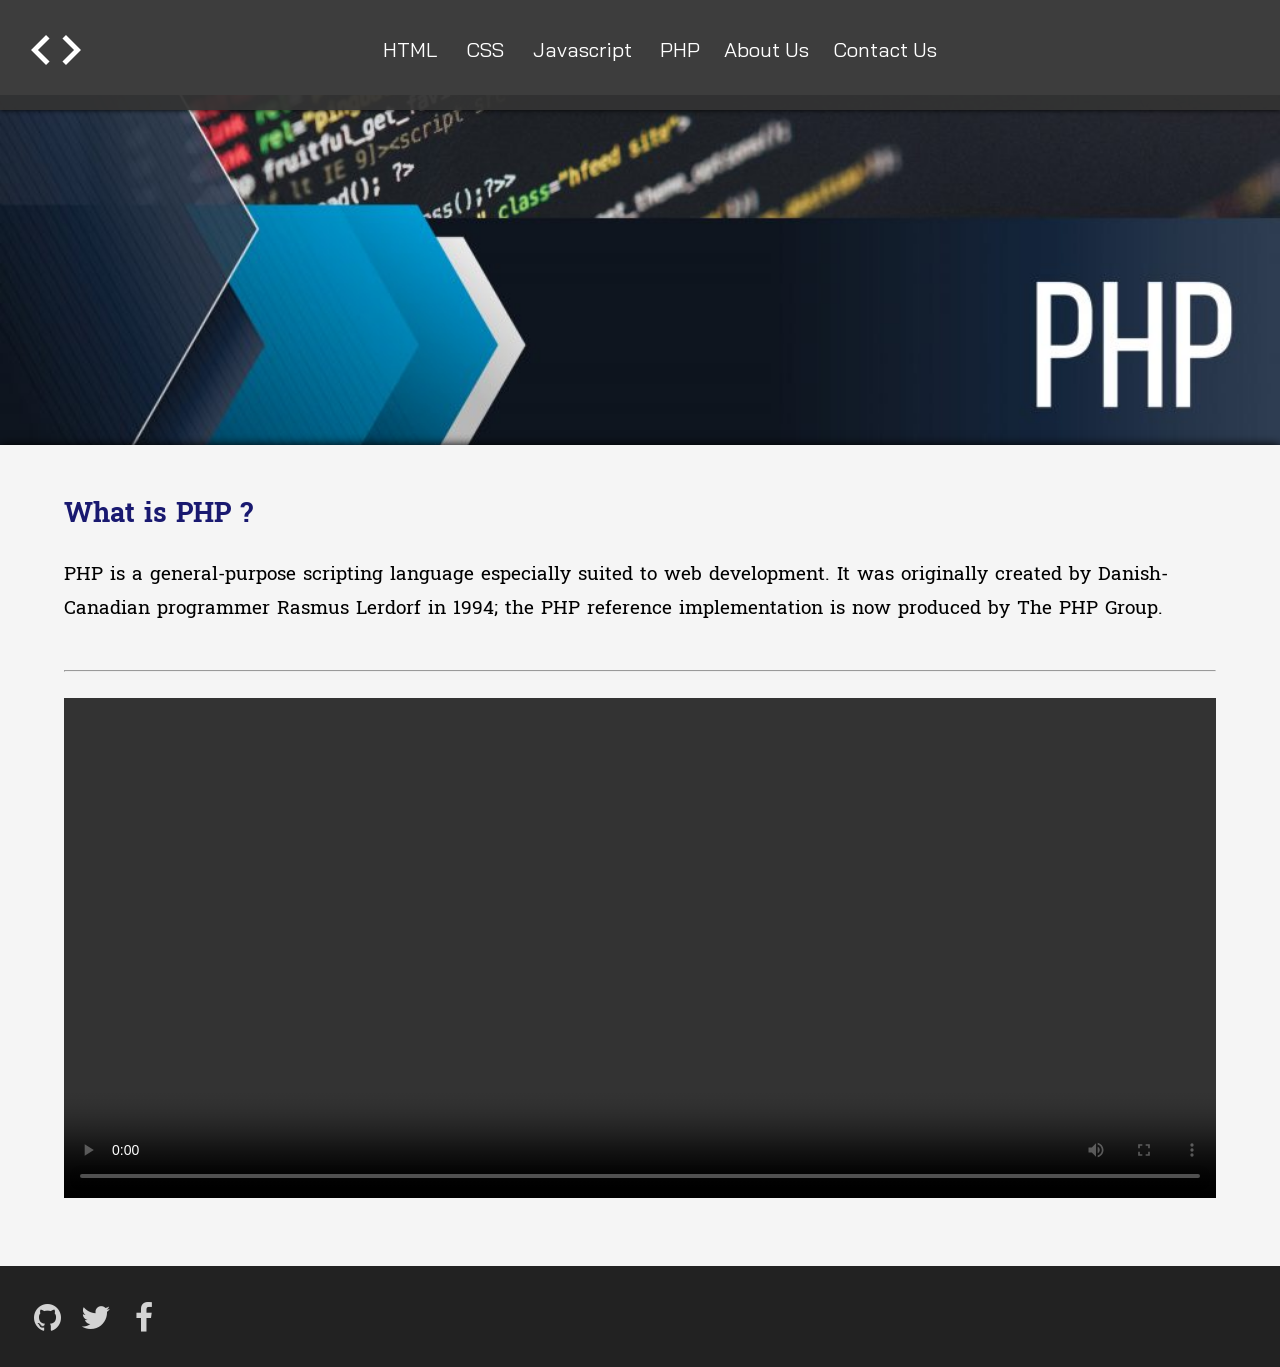
<file: Working - Copy/PHP.html>
<!DOCTYPE html>
<html lang="en">
<head>
    <meta charset="UTF-8">
    <title>PHP</title>
    <link rel="stylesheet" href="/CSS/des.css">
      <link href='https://fonts.googleapis.com/css?family=Bai Jamjuree' rel='stylesheet'>
      <link href='https://fonts.googleapis.com/css?family=Battambang' rel='stylesheet'>
        <link rel="stylesheet" href="https://cdnjs.cloudflare.com/ajax/libs/font-awesome/4.7.0/css/font-awesome.min.css">
        <link href="https://fonts.googleapis.com/icon?family=Material+Icons" rel="stylesheet">
</head>
<body>
    <br>
    <header class="navBar">

            <a href="../index.html" id="titleLink">
<h1 class="title" id="title"><i class="material-icons" style="font-size:60px">code</i></h1>            </a>

            <center>
                <ul class="navList"> 
                    <li><a href="/index.html" class="navItem" id="HTMLpage">HTML</a></li>
                    <li><a href="CSS.html" class="navItem" id="CSSpage">CSS</a></li>
                    <li><a href="Javascript.html" class="navItem" id="JavascriptPage">Javascript</a></li>
                    <li><a href="PHP.html" class="navItem" id="PHPpage">PHP</a></li>
                    <li>
                        <div class="dropDown"> 
                            <button class="dropBtn"><a  id="AboutItem">About Us</a></button> 
                            <div class="dropDownContent">
                                <a class="dropDownOption" href="/Working/KhaledCv.html" target="_blank">Khaled Aloufi</a>
                                <a class="dropDownOption" href="/Working/Untitled-2.html" target="_blank">Ibrahim Nabil</a>
                                <a class="dropDownOption" href="/Working/assignment%201.html" target="_blank">Bassil Aldroubi</a>
                            </div>
                        </div>
                    </li>
                    <li><a href="ContactUs.html" class="navItem" id="Contacpage">Contact Us</a></li>
                </ul>
            </center>

        </header>
        <div class="banner" id="bannerPHP"> 
        </div>
        <div class="main" id="HTMLContent">
            <h1 class="h11" id="HTMLHeader1">What is PHP ? </h1>
            <p class="p11" id="JSPara1"> 
            PHP is a general-purpose scripting language especially suited to web development. It was originally created by Danish-Canadian programmer Rasmus Lerdorf in 1994; the PHP reference implementation is now produced by The PHP Group.
        </p>
        <br>
        <hr>
        <br>
        <center><video width=100% height="500" loop controls preload="auto">
  <source src="/Videos/What%20is%20PHP.mp4"type="video/mp4">

  Your browser does not support the video tag.
</video></center>
    </div>
     <footer>

            <div class="footer1">
                <a href="https://github.com/Khaled-404" class="fa fa-github fa-2x" target="_blank"></a> 
                <a href="https://twitter.com/Error_CS_" class="fa fa-twitter fa-2x" target="_blank"></a>
                <a href="https://www.facebook.com/profile.php?id=100008949673835" class="fa fa-facebook fa-2x" target="_blank"></a>
            </div>
        </footer>
</body>
</html>
</file>
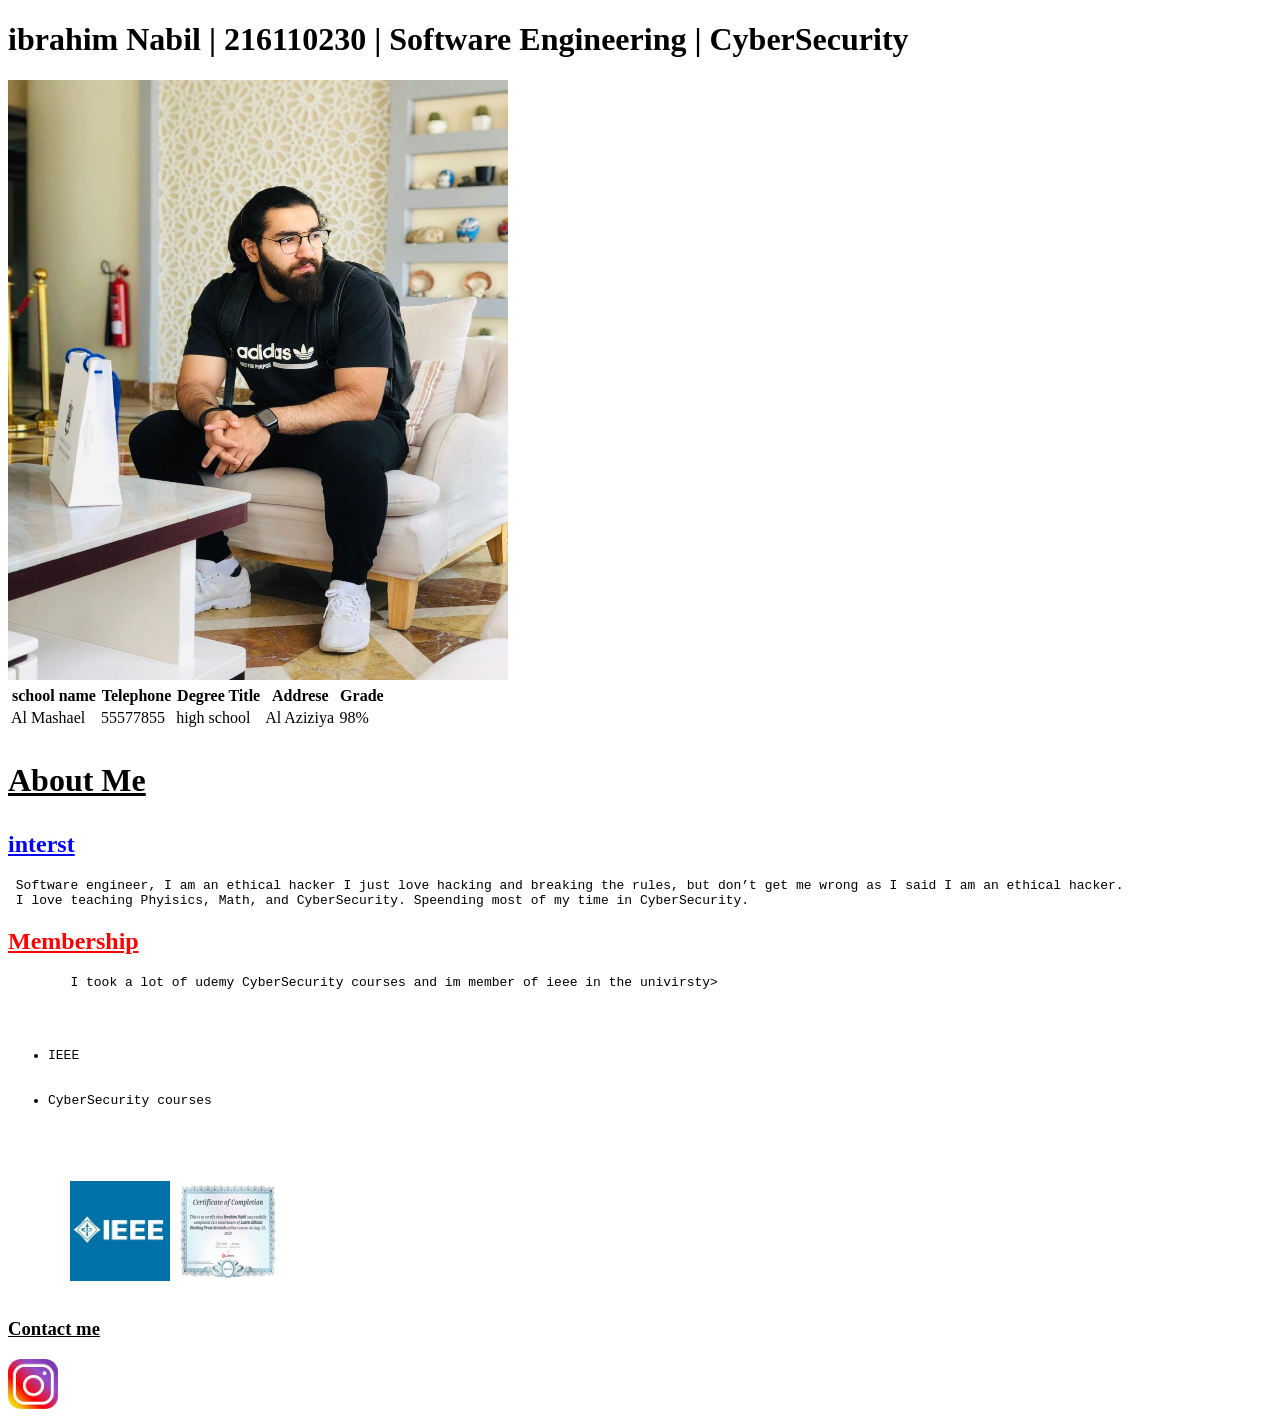
<file: Working - Copy/Untitled-2.html>
<!DOCTYPE html>
<html>
<head>
    <title>Ibrahim Nabil</title>
    <body>
    <h1>ibrahim Nabil | 216110230 | Software Engineering | CyberSecurity</h1>
    <img src="/Images/461d9139-929d-47b0-9cc1-394fbcb8bc3c.JPG" alt="ibrahim nabil" style="width:500px;height:600px;">
        
       <table style="width:30%">
  <tr>
    <th>school name</th>
    <th colspan="1"> Telephone </th>
      <th>Degree Title</th>
      <th>Addrese</th>
       <th>Grade</th>
  </tr>
  <tr>
    <td>Al Mashael</td>
    
    <td>55577855</td>
      <td>high school</td>
      <td>Al Aziziya</td>
      <td>98%</td>
  </tr>
</table>
          
<h1><p style="color:black"><u> About Me </u></p></h1>
        
<h2 style="color:blue;"><u>interst</u></h2>
    <pre>
 Software engineer, I am an ethical hacker I just love hacking and breaking the rules, but don’t get me wrong as I said I am an ethical hacker.
 I love teaching Phyisics, Math, and CyberSecurity. Speending most of my time in CyberSecurity.
</pre>
        <h2 style="color:red;"><u>Membership</u></h2>
        <pre>
        I took a lot of udemy CyberSecurity courses and im member of ieee in the univirsty>
        <ul>
  <li>IEEE</li>
  <li>CyberSecurity courses</li>
     </ul>
        
        <img src="/Images/download.jpg" alt="Ieee" style="width:100px;height:100px;"> <img src="/Images/Ethical%20Hacking%20by%20Zaid%20.jpg" alt="Ieee" style="width:100px;height:100px;">
        </pre>
        
        <h3><p style="color:black"><u>Contact me</u></p></h3>
        
        <a href="https://www.instagram.com/p/B1B4_gtltUZGpMaYA2_zeMgw70g4CQAKzap29I0/?igshid=1altkcv9d9xir"><img src="/Images/insta.jpg" style="width: 50px"></a>

    </body>
    </head>

</html>
</file>
<file: CSS/des.css>
body{
    
    
     padding: 0;
    margin: 0;
    background-color: whitesmoke;
}
.navBar {
    top: 0; /*Keeps navBar on top*/
    position: fixed;
    width: 100%;
    
    background-color: #333;
    opacity: 0.95;
    padding-top: 20px;
    padding-bottom: 20px;
    box-shadow: 0 0 5px 0 #000;
}

.title {
    font-family: righteous;
    float: left; 
    margin: 0% -18% 0 2%; /*Keeps nav bar on the center*/
    font-size: 2.5em;
}

a .title {
    text-decoration: none; /*Remove default underlining*/
    color: white;
}
.img{
 width: 50% ;
height: 50%;    
}

.navBar li {
    display: inline; /*Keeps nav bar on ine line*/
}

.navBar li a {
    text-decoration: none; /*Remove default underlining*/
    margin: 1%; /*keeps a distance between navBar items*/
  font-family: "Bai Jamjuree";
    font-size: 1.27em;
    color:white;
}

.navItem:hover { /*nav item style during hover*/
    opacity: 0.7;
    text-decoration: none;
    background-color: #111;
    color: lightgray;
}

.navBar li a:active {
    opacity: 1;
}

.navBar li a:visited { 
    opacity: 0.9;
    color: aqua;
}
.dropBtn {
    background-color: #333;
    font-size: 1em;
    border: none;
    cursor: pointer;
    width: 100px;
}

.dropDown {
    position: relative; 
    display: inline-block; 
}
.dropDownContent {
    display: none; /*Hides content*/
    position: absolute;
    background-color: #333;
    min-width: 220px;
    box-shadow: 0px 8px 16px 0px black;
    z-index: 1; /*keeps content on top*/
}

.dropDownContent a {
    color: lightgray;
    padding: 12px 16px;
    text-decoration: none; /* no underline in th word */
    display: block;
}


.dropDownContent a:hover {
    background-color: black; /* when you hover it willl change the color and background*/
    color:lightgray;
    text-decoration: none;
}


.dropDownContent a:active {
    background-color: black;/* Change color of dropDown the moment when you click it */
}


.dropDownContent a:visited {
    color: darkgoldenrod; /* Changing the color after you visted  */
}


.dropDown:hover .dropDownContent {
    display: block;/* it will be hidden when you hover it will be displayed */
}


.dropBtn a:hover {
    background-color: black;
    color: lightgray;
    opacity: 0.7;
    text-decoration: none;
}
.banner { /* Keeps position on top (as a referance point) */
   top: 0; 
    width: 100%;
    margin-top: 6%;
    height: 350px;
    background-image: url("/Images/tools-to-convert-flash-to-html5-main-1600.jpg"); /* Default image */
    background-repeat: no-repeat;
    background-position: center;
    background-size: cover; /* Background covers the width of the page */
}

/* Banner for HTML page */
#bannerHTML {
    background-image: url("/Images/hhhhhhhhh.jpg");
}

/* Banner for CSS page */
#bannerCss {
    background-image: url("/Images/CSS.jpg");
}

/* Banner for Javascript page */
#bannerjavascript {
    background-image: url("/Images/javascript.png");
}

/* Banner for PHP page */
#bannerPHP {
    background-image: url("/Images/PHP1.jpg");
}
#bannerCon {
    background-image: url("/Images/Contact.jpg");
}
table {
    border-collapse: collapse;
}

th { 
     word-wrap: break-word; /* for the text does not go away  */
    background-color: #223;
    border: 1px solid lightgray;
    height: 20px;
    color: bisque;
   
}

th,td {
    text-align: left;
    padding: 8px;
 font-family: 'Battambang';
    height: 20px;
}

tr:nth-child(odd) {
    background-color: lightgray; /* every odd row the background it will be lightgray  */
}
.main {
    box-shadow: 0 0 10px 0 #000;
    margin: 0 0 0 0;
    padding: 2% 5% 5% 5%;
}

.h11 { /* i but thie for ever h1-h6   */
   font-family: 'Battambang';   /* here im using google font */
    font-size: 1.7em;
    color: midnightblue;
}

.p11 { 
 font-family: 'Battambang';
    font-size: 1.2em;
}
div .t1{
    line-height: 20px;
    text-align: center;
}
footer{
    
    background-color: #222;
    color: bisque;
    padding: 2%;
    
}
div .footer1{
    margin-left: 5%;
    margin-right: 5%;
}
.fa{
    padding: 5px;
    font-size: 2.1em;
    width: 30px;
    height: 30px;
    text-align: center;
    text-decoration: none;
    margin: 5px 2px;
    color: lightgrey;
   
}
input[type=text], /* text box styling */
select,
textarea {
    width: 100%;
    padding: 12px;
    border: 1px solid #ccc;
    border-radius: 4px;
    box-sizing: border-box;
    margin-top: 6px;
    margin-bottom: 16px;
    resize: vertical;
 font-family: 'Battambang';

}

input[type=submit] { /* submit button styling */
    background-color: black;
    color: white;
    padding: 12px 20px;
    border: none;
    border-radius: 4px;
    cursor: pointer;
  font-family: 'Battambang';

}

input[type=submit]:hover { 
    opacity: 0.7;
}

input[type=submit]:active { 
    opacity: 0.5;
}

input[type=submit]:visited { 
    opacity: 0.9;
}

label { 
    font-family: 'Battambang';
}

.mapContainer { 
    border-radius: 1%; 
    margin-bottom: 2%;

}

.map {
    width: 100%;
    border-radius: 1%;
    box-shadow: 2px 2px 10px 0px #999;
}
</file>
